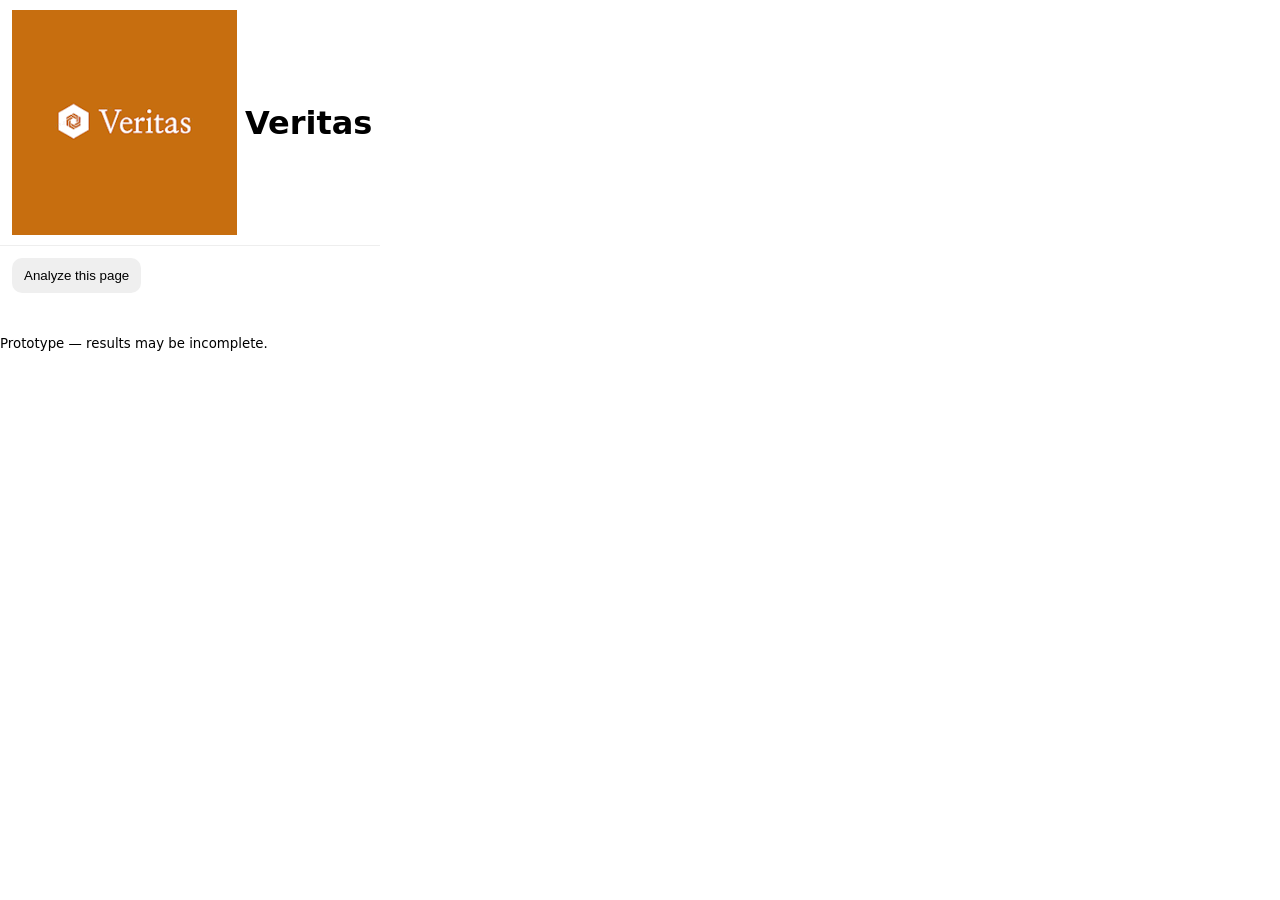
<file: extension/src/popup/index.html>
<!doctype html>
<html>
<head>
  <meta charset="utf-8"/>
  <meta name="viewport" content="width=device-width,initial-scale=1"/>
  <link rel="stylesheet" href="content.css"/>
  <title>Veritas</title>
</head>
<body>
  <div id="app">
    <header>
      <img src="../../icons/image.png" alt="V" />
      <h1>Veritas</h1>
    </header>
    <button id="analyze">Analyze this page</button>
    <div id="status"></div>
    <div id="verdict"></div>
    <ul id="claims"></ul>
    <footer>
      <small>Prototype — results may be incomplete.</small>
    </footer>
  </div>
  <script src="popup.js"></script>
</body>
</html>
</file>
<file: extension/src/popup/content.css>
body { 
    font-family: system-ui, -apple-system, Segoe UI, Roboto, Arial; 
    margin: 0; 
    width: 380px; 
    border-radius: 16px;
}
header { display: flex; align-items: center; gap: 8px; padding: 10px 12px; border-bottom: 1px solid #eee; }
#analyze { margin: 12px; padding: 10px 12px; border: none; border-radius: 10px; cursor: pointer; }
#status { padding: 0 12px; color: #666; }
#verdict { padding: 8px 12px; font-weight: 600; }
ul#claims { list-style: none; padding: 0 10px 12px; margin: 0; display: grid; gap: 8px; }
.claim { border: 1px solid #eee; border-radius: 10px; padding: 8px; }
.badge { padding: 2px 8px; border-radius: 999px; font-size: 12px; margin-right: 6px; }
.badge.core { background: #e6ffe9; }
.badge.partial { background: #fff6d6; }
.badge.disputed { background: #ffe6e6; }
.badge.unknown { background: #eee; }
.evidence { margin-top: 6px; font-size: 12px; color: #444; }
.evidence a { color: inherit; }
</file>
